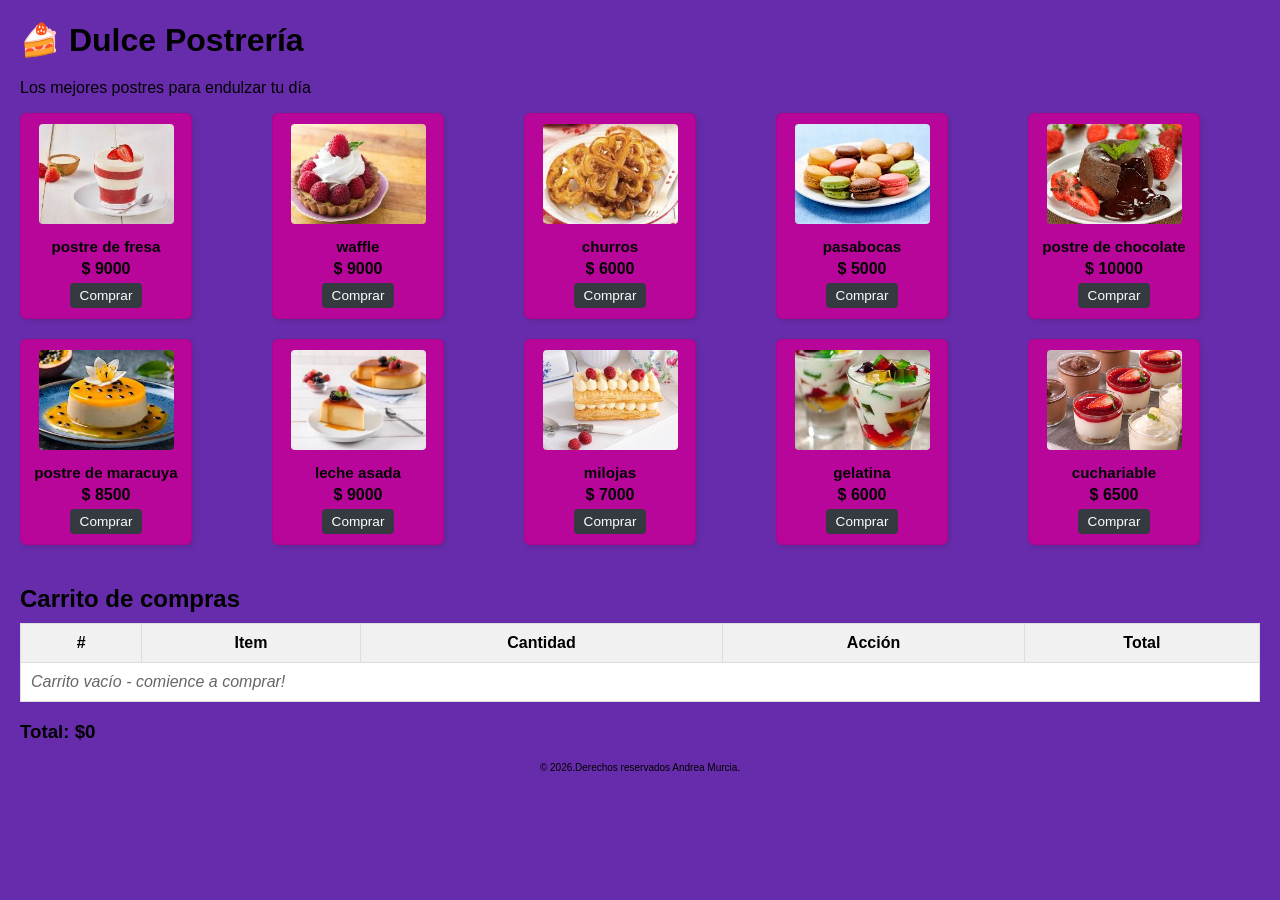
<file: carrito/index.html>
<!DOCTYPE html>
<html lang="es">
<head>
  <meta charset="UTF-8">
  <meta name="viewport" content="width=device-width, initial-scale=1.0">
  <title>Postreria</title>
  <link rel="stylesheet" href="estilos.css">
</head>
<body>
  <header class="banner">
      <h1>🍰 Dulce Postrería</h1>
      <p>Los mejores postres para endulzar tu día</p>
  </header>


  <section class="productos">
    <article class="producto" data-nombre="postre de fresa " data-precio="9000">
      <img src="images (1).jpg" alt="postre ">
      <h3>postre de fresa</h3>
      <p>$ 9000</p>
      <button>Comprar</button>
    </article>
    <article class="producto" data-nombre=" waffle" data-precio="9000">
      <img src="images (2).jpg" alt=" waffle">
      <h3>waffle</h3>
      <p>$ 9000</p>
      <button>Comprar</button>
    </article>
    <article class="producto" data-nombre="churros" data-precio="4000">
      <img src="images (3).jpg" alt="churros">
      <h3>churros</h3>
      <p>$ 6000</p>
      <button>Comprar</button>
    </article>
    <article class="producto" data-nombre="pasabocas" data-precio="5000">
      <img src="images (4).jpg" alt="pasabocas">
      <h3>pasabocas</h3>
      <p>$ 5000</p>
      <button>Comprar</button>
    </article>
    <article class="producto" data-nombre="postre de chocolate " data-precio="10000">
      <img src="images (5).jpg" alt="postre de chocolate">
      <h3>postre de chocolate</h3>
      <p>$ 10000</p>
      <button>Comprar</button>
    </article>
    
    <article class="producto" data-nombre="postre de maracuya" data-precio="8500">
      <img src="images.jpg" alt="postre de maracuya">
      <h3>postre de maracuya</h3>
      <p>$ 8500</p>
      <button>Comprar</button>
    </article>
    <article class="producto" data-nombre="leche asada  " data-precio="9000">
      <img src="leche asada.avif" alt="postre ">
      <h3>leche asada</h3>
      <p>$ 9000</p>
      <button>Comprar</button>
    </article>
    <article class="producto" data-nombre="milojas " data-precio="7000">
      <img src="milojas.jpg" alt="postre ">
      <h3>milojas</h3>
      <p>$ 7000</p>
      <button>Comprar</button>
    </article>
    <article class="producto" data-nombre="gelatina " data-precio="6000">
      <img src="gelatina.jpg" alt="postre ">
      <h3>gelatina</h3>
      <p>$ 6000</p>
      <button>Comprar</button>
    </article>
    <article class="producto" data-nombre="cuchariable " data-precio="6500">
      <img src="cuchariable.jpg" alt="postre ">
      <h3>cuchariable</h3>
      <p>$ 6500</p>
      <button>Comprar</button>
    </article>
  </section>

    <section class="carrito">
    <h2>Carrito de compras</h2>
    <table>
      <thead>
        <tr>
          <th>#</th>
          <th>Item</th>
          <th>Cantidad</th>
          <th>Acción</th>
          <th>Total</th>
        </tr>
      </thead>
      <tbody>
        <tr>
          <td colspan="5">Carrito vacío - comience a comprar!</td>
        </tr>
      </tbody>
    </table>
    <h3 id="totalGeneral">Total: $0</h3>
  </section>
  <footer>
    <p>&copy; 2026.Derechos reservados Andrea Murcia.</p></p>
</footer>
  <script src="./codigo.js"></script>
</body>
</html>
</file>
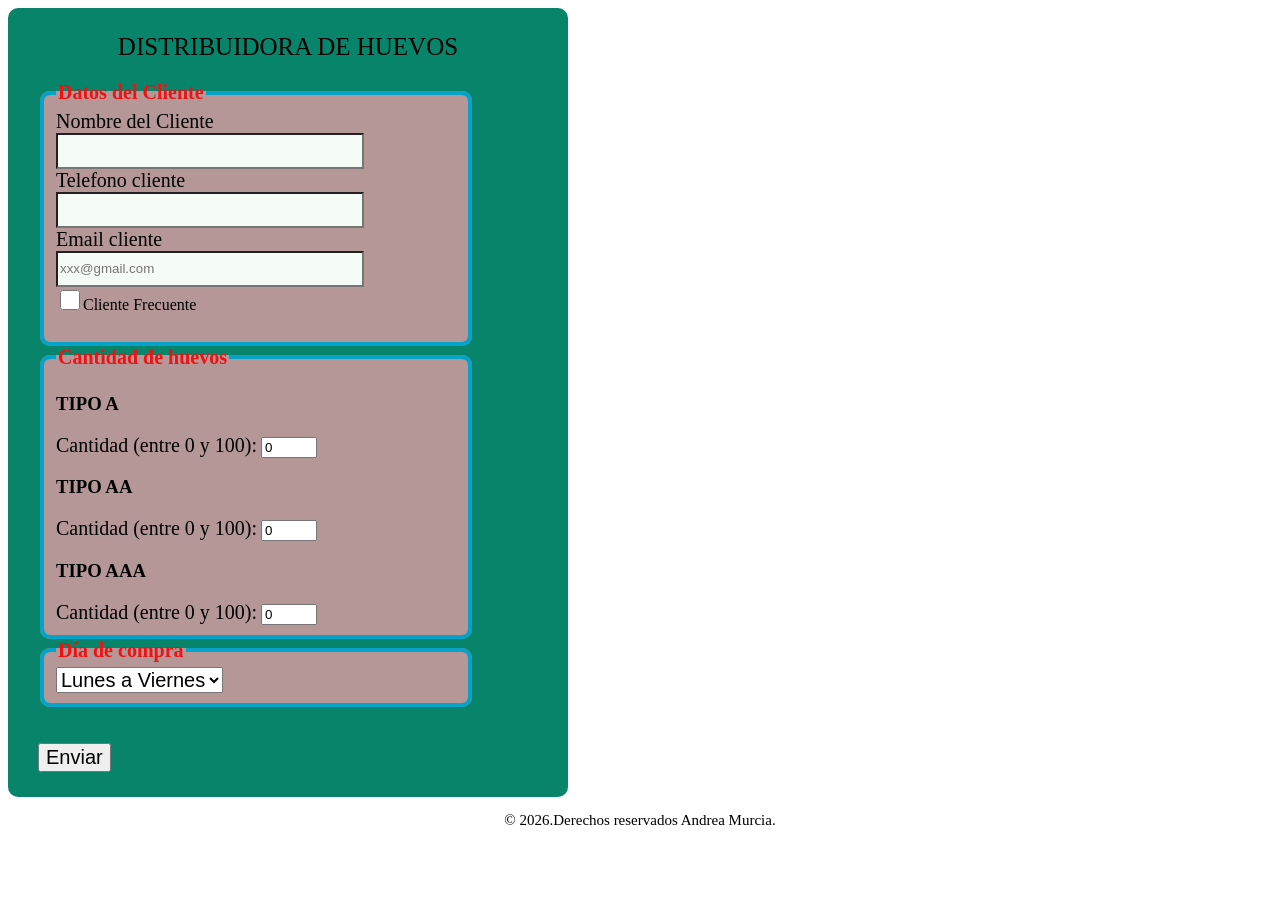
<file: taller de huevos/index.html>
<!DOCTYPE html>
<html lang="es">

<head>
  <meta charset="UTF-8">
  <meta name="viewport" content="width=device-width, initial-scale=1.0">
  <link rel="stylesheet" href="stilos.css">
  <title>Ejercicios con el DOM</title>
</head>

<body>
  <main class="contenedor">
    <article class="titulo">DISTRIBUIDORA DE HUEVOS</article>
    <form>
      <fieldset>
        <legend>Datos del Cliente</legend>
        <label for="cliente" class="label">Nombre del Cliente</label><br>
        <input type="text" class="input" id="cliente" name="cliente" /><br />
        <label class="label" for="tel">Telefono cliente</label><br>
        <input class="input" type="tel" id="tel" name="tel" /><br />
        <label class="label" for="email">Email cliente</label><br>
        <input class="input" type="email" id="email" name="email" placeholder="xxx@gmail.com" /><br />
        <input type="checkbox" name="frec" id="frec" value="frecuente" />Cliente Frecuente<br /><br>
      </fieldset>
      <fieldset>
        <legend>Cantidad de huevos</legend>
        <h3>TIPO A</h3>
        <label for="cantA">Cantidad (entre 0 y 100):</label>
        <input type="number" id="cantA" name="cantA" min="0" max="100" value="0">
        <h3>TIPO AA</h3>
        <label for="cantAA">Cantidad (entre 0 y 100):</label>
        <input type="number" id="cantAA" name="cantAA" min="0" max="100" value="0">
        <h3>TIPO AAA</h3>
        <label for="cantAAA">Cantidad (entre 0 y 100):</label>
        <input type="number" id="cantAAA" name="cantAAA" min="0" max="100" value="0">
      </fieldset>
      <fieldset>
        <legend>Día de compra</legend>
        <select id="dia" name="Seleccione día">
          <option value="1">Lunes a Viernes</option>
          <option value="2">Sábado</option>
          <option value="3">Domingo</option>
        </select>
      </fieldset><br><br>
      <button type="button" onclick="recogerDatos()">Enviar</button>
    </form>    
  </main>
<footer>
    <p>&copy; 2026.Derechos reservados Andrea Murcia.</p></p>
</footer>
  <script src="./codigo.js"></script>
</body>

</html>
</file>
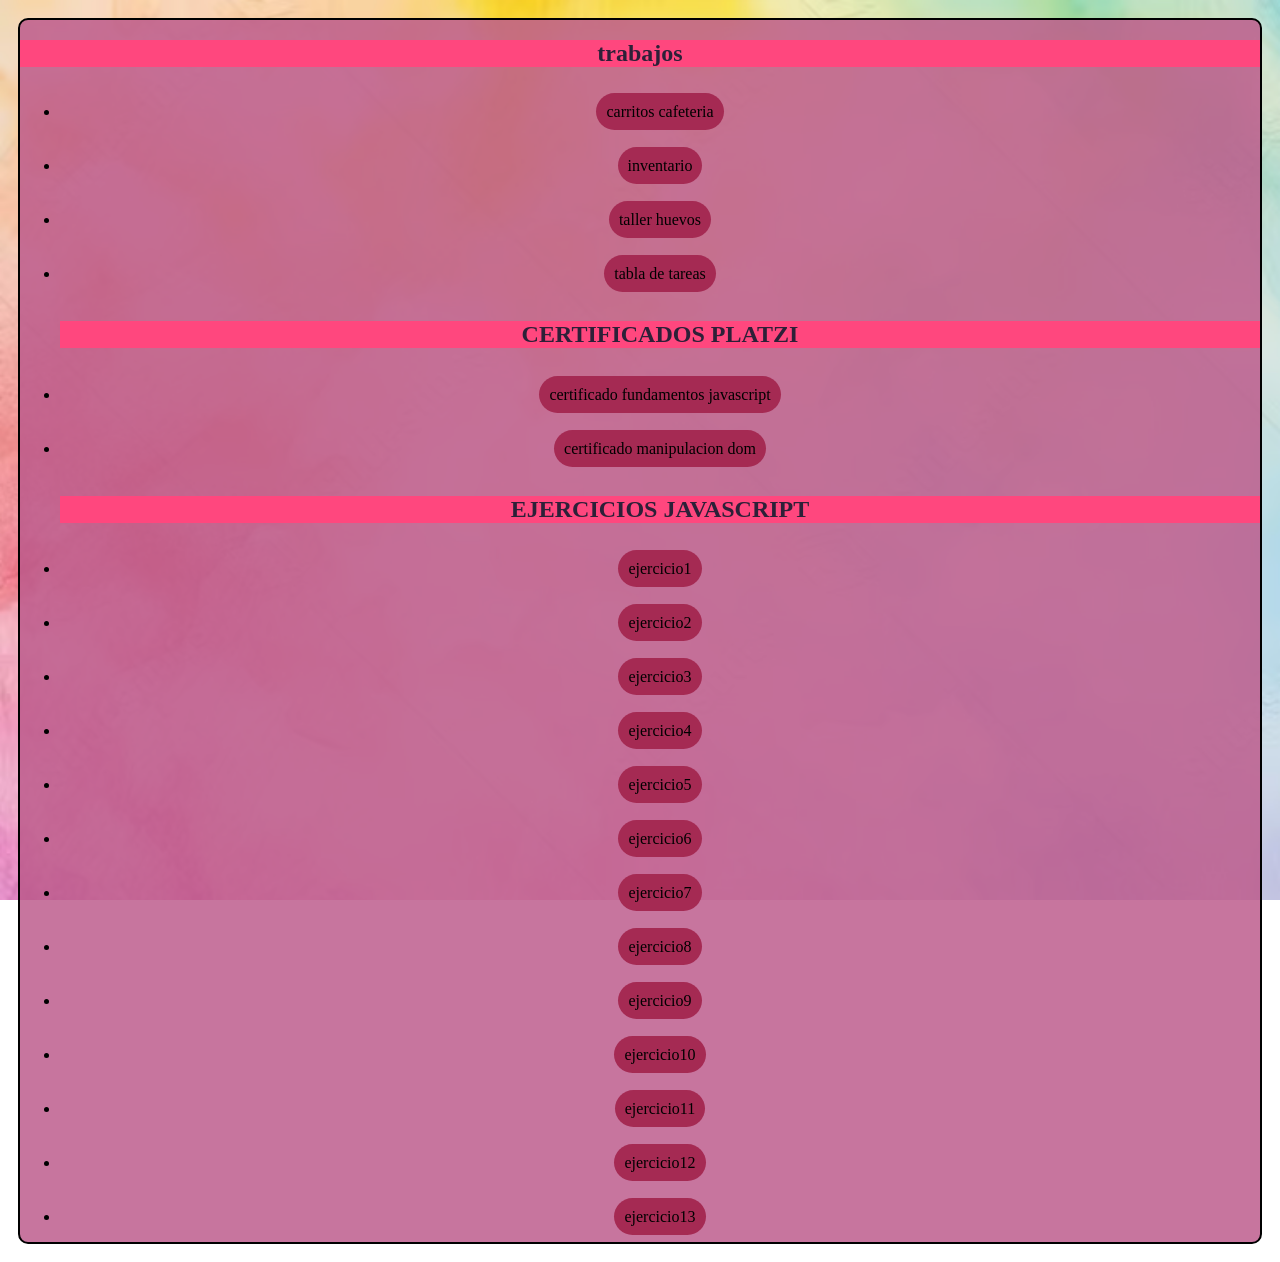
<file: trabajos_profejorge/index.html>
<!DOCTYPE html>
<html lang="en">
<head>
    <meta charset="UTF-8">
    <meta name="viewport" content="width=device-width, initial-scale=1.0">
    <title>trabajo </title>
    <link rel="stylesheet" href="stilos.css">
    
</head>
<body>
    <div class="caja_lider">
        <h2>trabajos </h2>
        <ul>
            <li>
                <a href="https://murcialancheros5-del.github.io/listas-logo/carrito/index.html">carritos cafeteria</a>
            </li>
            <br><br>
            <li>
                <a href="https://murcialancheros5-del.github.io/listas-logo/sistema de inventario/index.html">inventario</a>
            </li>
            <br><br>
            <li>
                <a href="https://murcialancheros5-del.github.io/listas-logo/taller de huevos/index.html">taller huevos</a>
            </li>
            <br><br>
            <li>
                <a href="https://murcialancheros5-del.github.io/listas-logo/tarea_tabla/index.html">tabla de tareas</a>
            </li>
            <br>
            <h2>CERTIFICADOS PLATZI</h2>
            <br>
            <li>
                <a href="https://murcialancheros5-del.github.io/listas-logo/certificados/diploma.jpg">certificado fundamentos javascript</a>
            </li>
            <br><br>
            <li>
                <a href="https://murcialancheros5-del.github.io/listas-logo/certificados/diploma (2).jpg">certificado manipulacion <del></del> dom </a>
            </li>
            <br>
            <h2>EJERCICIOS JAVASCRIPT</h2>
            <br>
            <li>
                <a href="https://murcialancheros5-del.github.io/listas-logo/ejercicios/ejercicio1.js/">ejercicio1</a>
            </li>
            <br><br>
            <li>
                <a href="https://murcialancheros5-del.github.io/listas-logo/ejercicios/ejercicio2">ejercicio2 </a>
            </li>
            <br><br>
            <li>
                <a href="https://murcialancheros5-del.github.io/listas-logo/ejercicios/ejercicio3">ejercicio3</a>
            </li>
            <br><br>
            <li>
                <a href="https://murcialancheros5-del.github.io/listas-logo/ejercicios/ejercicio4">ejercicio4</a>
            </li>
            <br><br>
            <li>
                <a href="https://murcialancheros5-del.github.io/listas-logo/ejercicios/ejercicio5">ejercicio5</a>
            </li>
            <br><br>
            <li>
                <a href="https://murcialancheros5-del.github.io/listas-logo/ejercicios/ejercicio6">ejercicio6</a>
            </li>
            <br><br>
            <li>
                <a href="https://murcialancheros5-del.github.io/listas-logo/ejercicios/ejercicio7/">ejercicio7</a>
            </li>
            <br><br>
            <li>
                <a href="https://murcialancheros5-del.github.io/listas-logo/ejercicios/ejercicio8">ejercicio8 </a>
            </li>
            <br><br>
            <li>
                <a href="https://murcialancheros5-del.github.io/listas-logo/ejercicios/ejercicio9">ejercicio9</a>
            </li>
            <br><br>
            <li>
                <a href="https://murcialancheros5-del.github.io/listas-logo/ejercicios/ejercicio10">ejercicio10</a>
            </li>
            <br><br>
            <li>
                <a href="https://murcialancheros5-del.github.io/listas-logo/ejercicios/ejercicio11">ejercicio11</a>
            </li>
            <br><br>
            <li>
                <a href="https://murcialancheros5-del.github.io/listas-logo/ejercicios/ejercicio12">ejercicio12</a>
            </li>
            <br><br>
            <li>
                <a href="https://murcialancheros5-del.github.io/listas-logo/ejercicios/ejercicio13">ejercicio13</a>
            </li>
            
        </ul>
    </div>
</body>
</html>
</file>
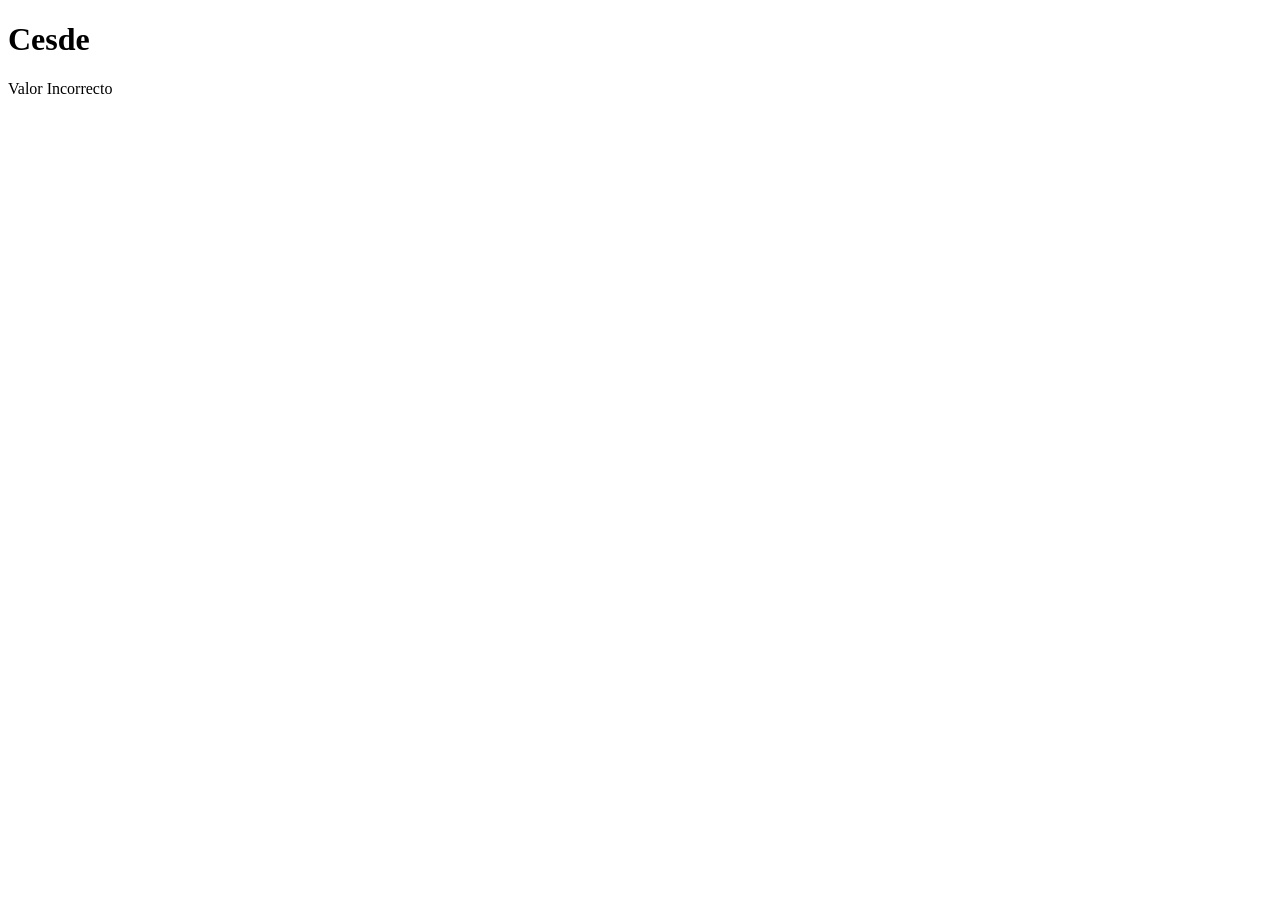
<file: ejercicios/ejercicio1.js/index.html>
<!DOCTYPE html>
<html lang="en">
<head>
    <meta charset="UTF-8">
    <meta name="viewport" content="width=device-width, initial-scale=1.0">
    <title>Document</title>
</head>
<body>
     <h1>Cesde</h1>
    <script src="ejercicio.js"></script>   
</body>
</html>
</file>
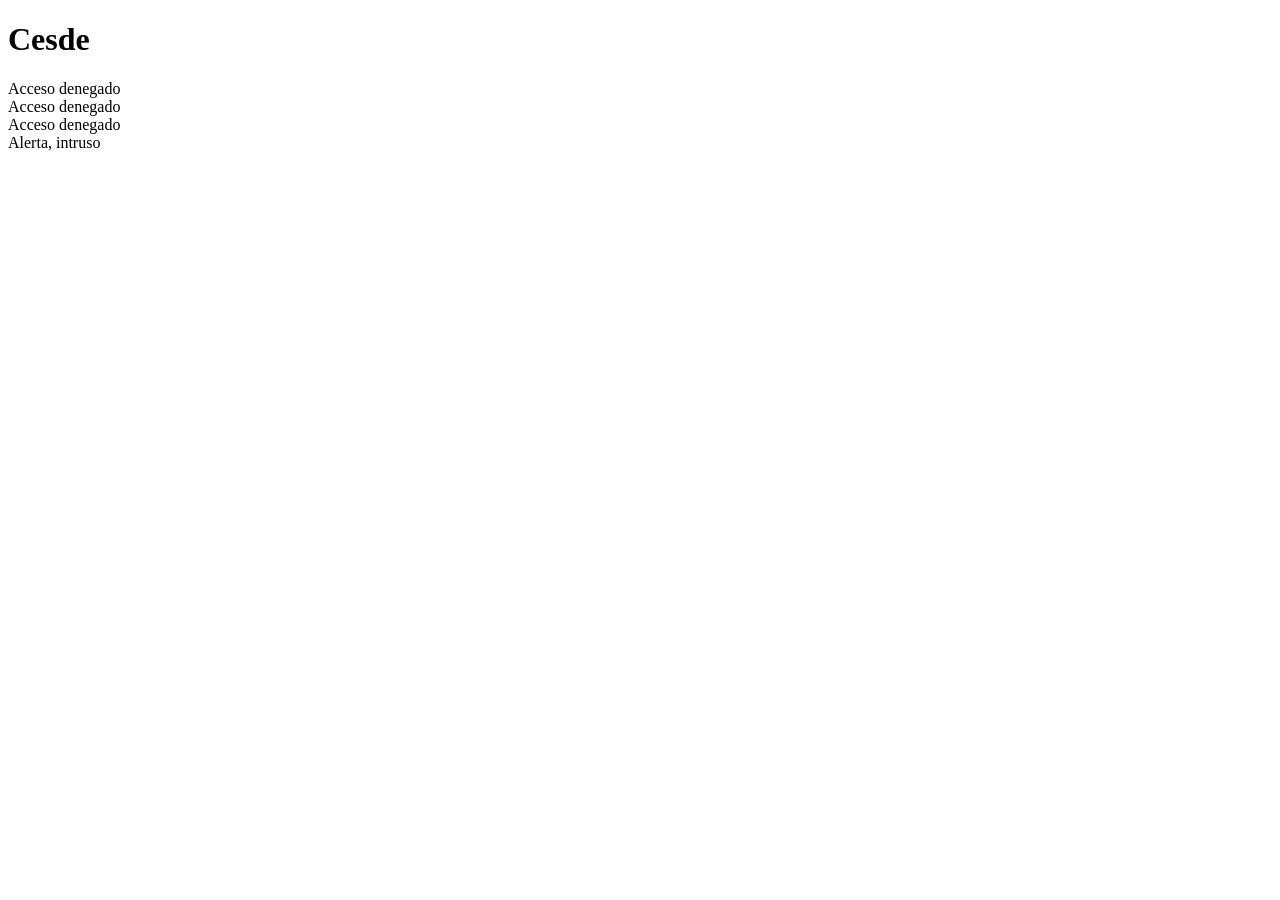
<file: ejercicios/ejercicio10/index.html>
<!DOCTYPE html>
<html lang="en">
<head>
    <meta charset="UTF-8">
    <meta name="viewport" content="width=device-width, initial-scale=1.0">
    <title>Document</title>
</head>
<body>
     <h1>Cesde</h1>
    <script src="ejercicio10.js"></script>   
</body>
</html>
</file>
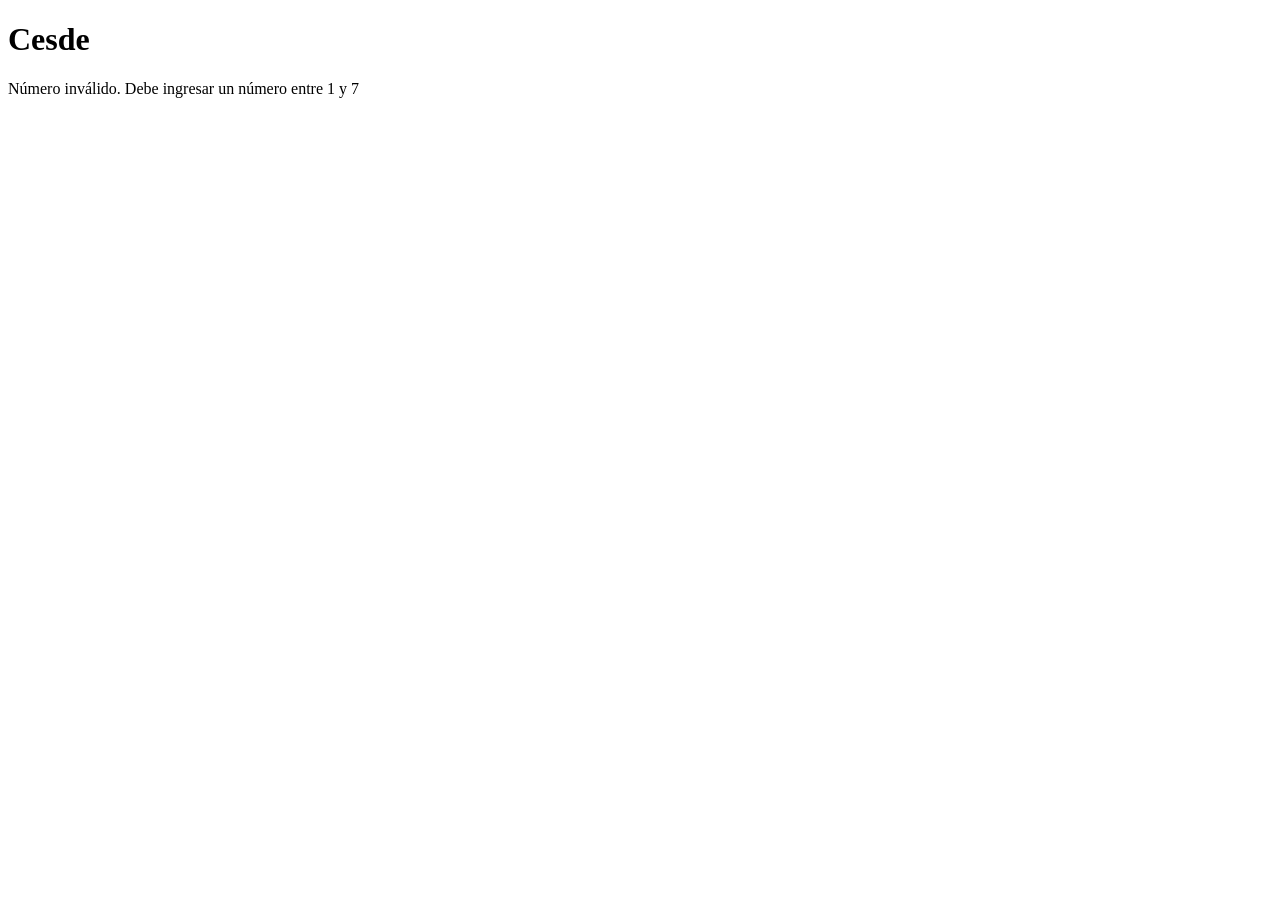
<file: ejercicios/ejercicio12/index.html>
<!DOCTYPE html>
<html lang="en">
<head>
    <meta charset="UTF-8">
    <meta name="viewport" content="width=device-width, initial-scale=1.0">
    <title>Document</title>
</head>
<body>
     <h1>Cesde</h1>
    <script src="ejercicio12.js"></script>   
</body>
</html>
</file>
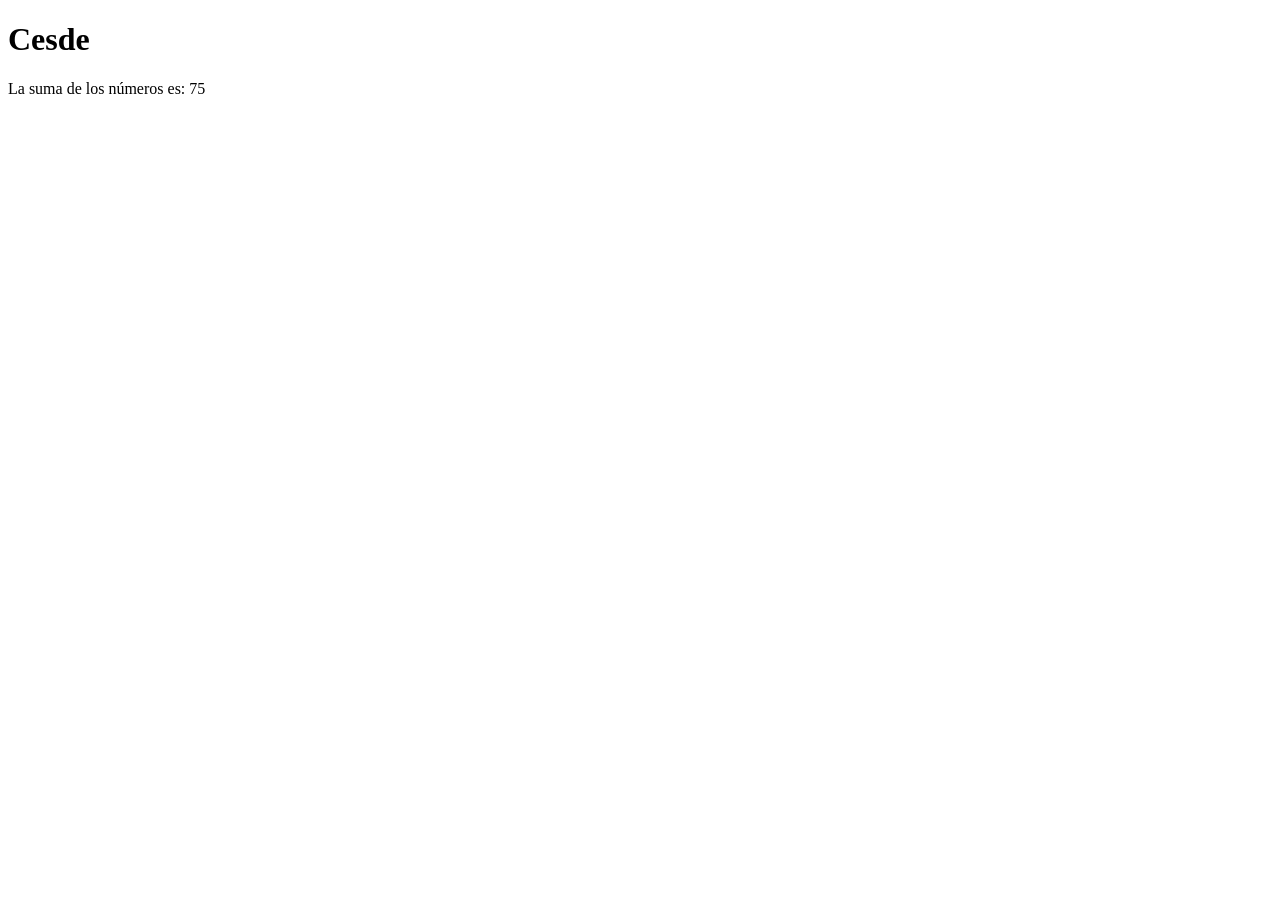
<file: ejercicios/ejercicio13/index.html>
<!DOCTYPE html>
<html lang="en">
<head>
    <meta charset="UTF-8">
    <meta name="viewport" content="width=device-width, initial-scale=1.0">
    <title>Document</title>
</head>
<body>
     <h1>Cesde</h1>
    <script src="ejercicio13.js"></script>   
</body>
</html>
</file>
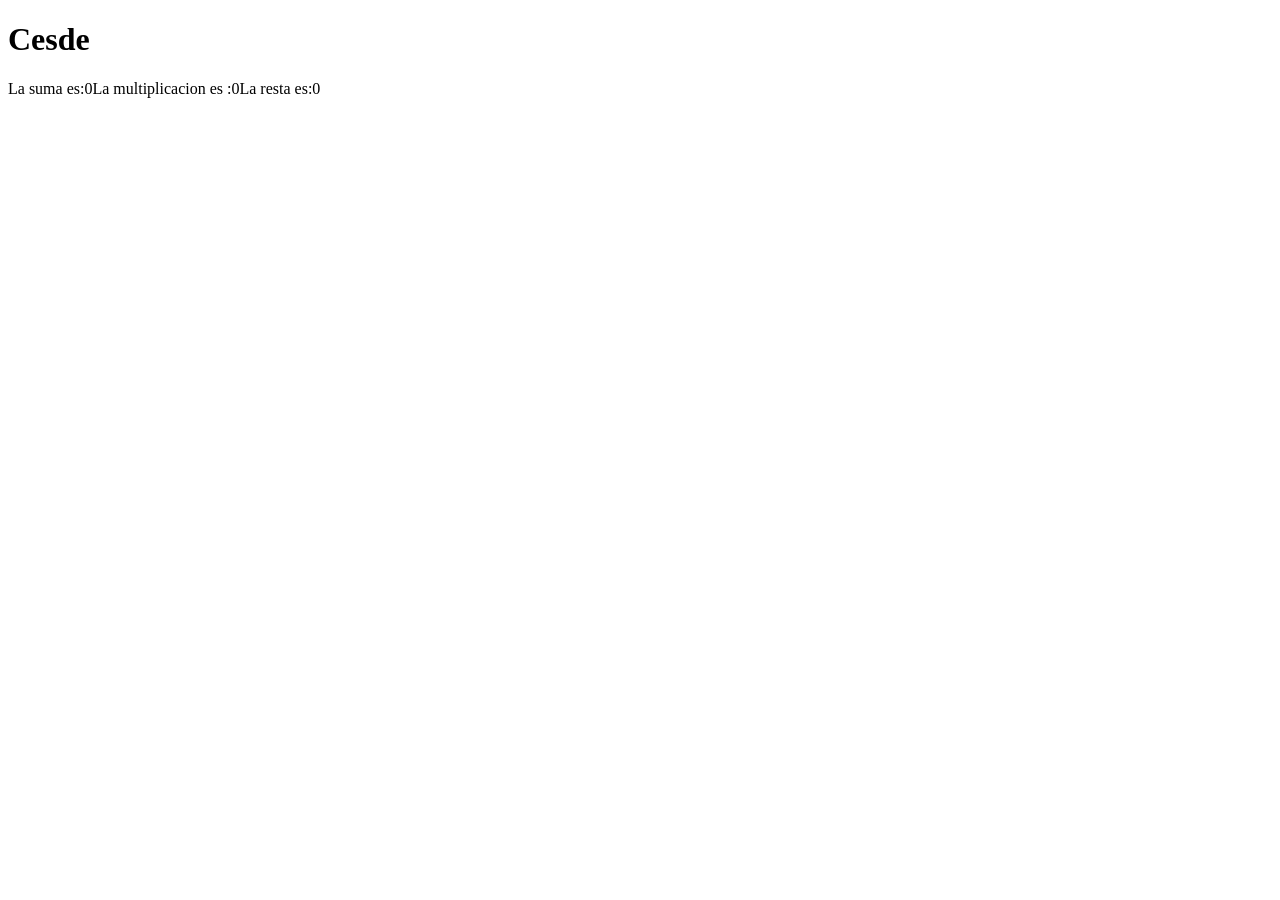
<file: ejercicios/ejercicio2/index.html>
<!DOCTYPE html>
<html lang="en">
<head>
    <meta charset="UTF-8">
    <meta name="viewport" content="width=device-width, initial-scale=1.0">
    <title>Document</title>
</head>
<body>
     <h1>Cesde</h1>
    <script src="ejercicio2.js"></script>   
</body>
</html>
</file>
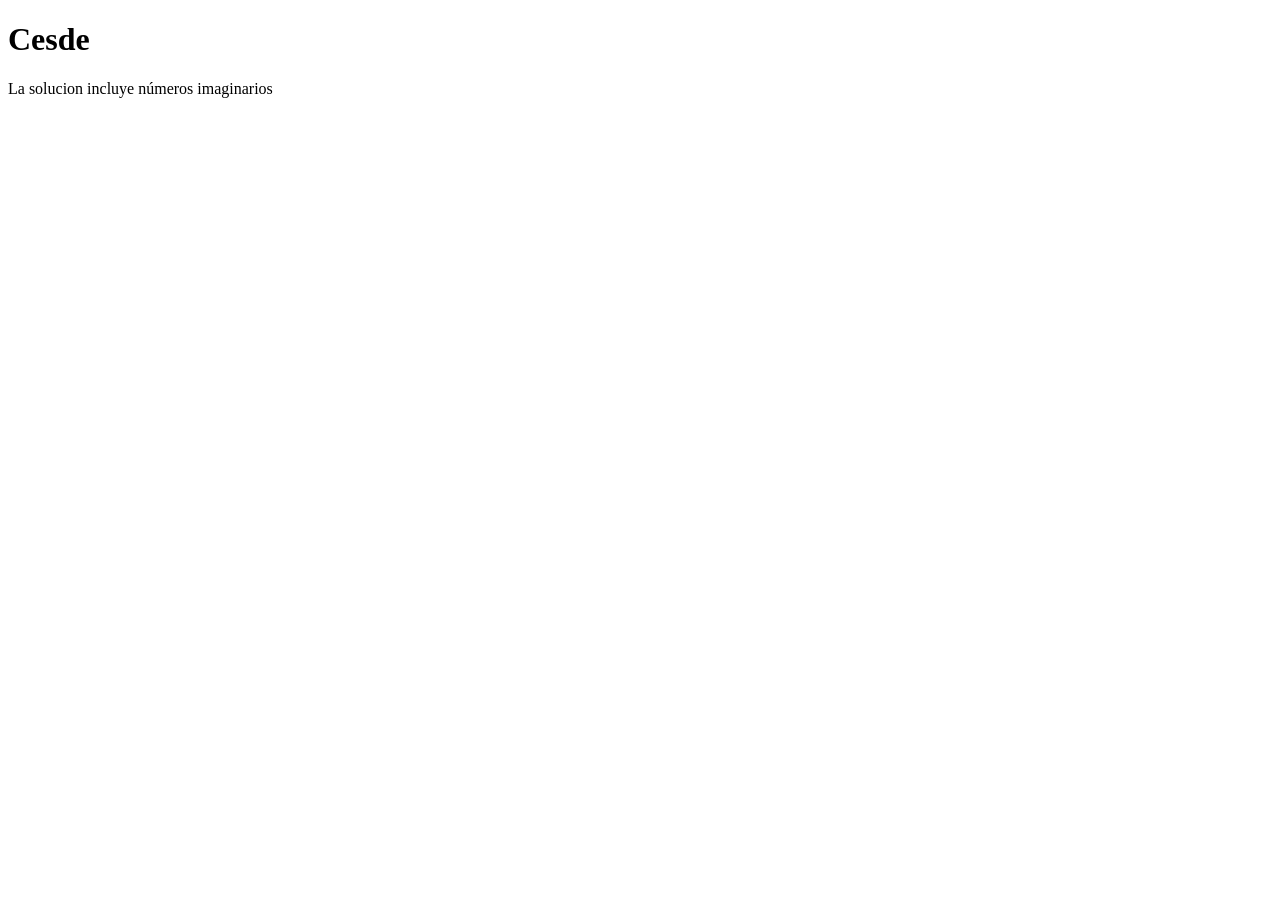
<file: ejercicios/ejercicio3/index.html>
<!DOCTYPE html>
<html lang="en">
<head>
    <meta charset="UTF-8">
    <meta name="viewport" content="width=device-width, initial-scale=1.0">
    <title>Document</title>
</head>
<body>
      <h1>Cesde</h1>
    <script src="ejercicio3.js"></script>  
</body>
</html>
</file>
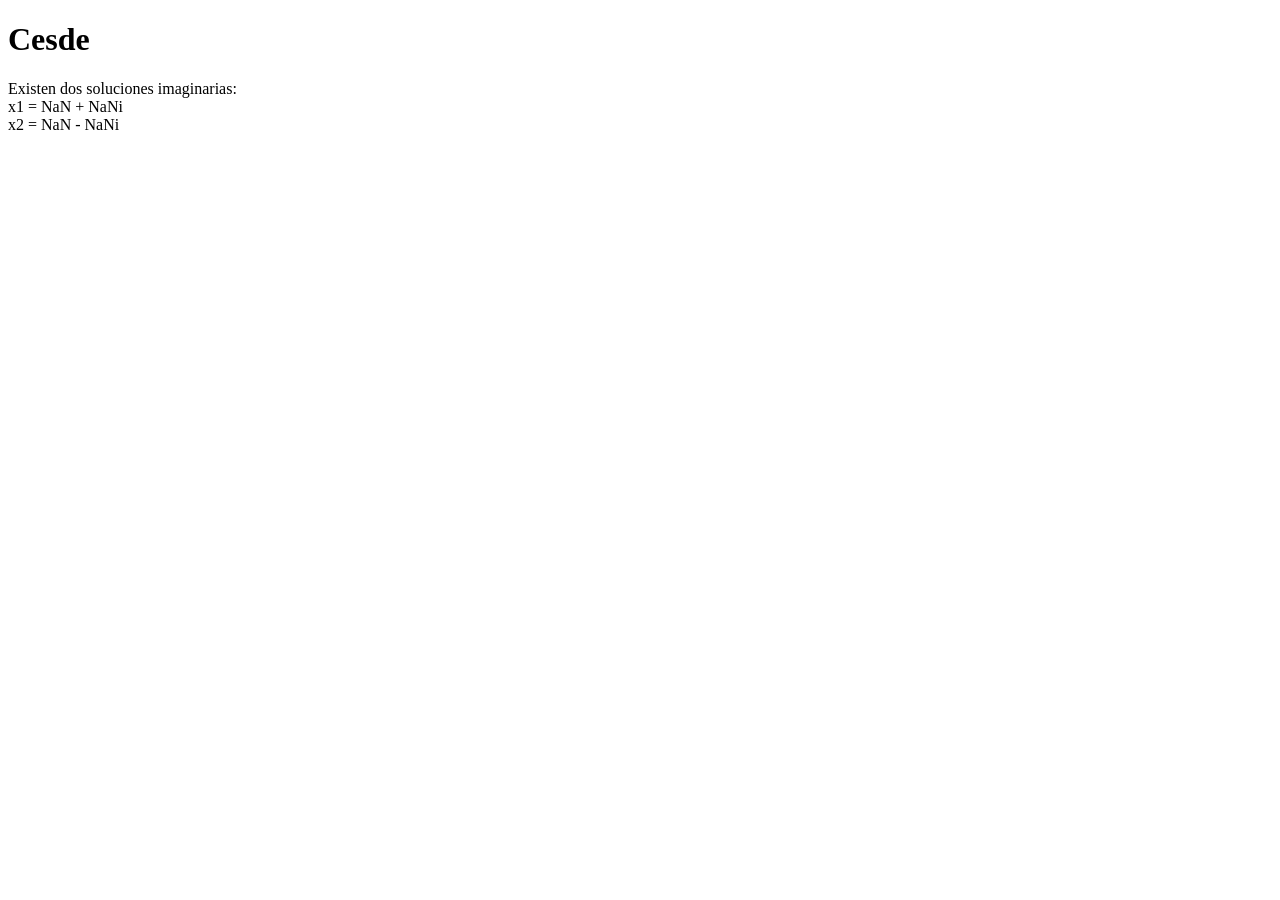
<file: ejercicios/ejercicio4/index.html>
<!DOCTYPE html>
<html lang="en">
<head>
    <meta charset="UTF-8">
    <meta name="viewport" content="width=device-width, initial-scale=1.0">
    <title>Document</title>
</head>
<body>
      <h1>Cesde</h1>
    <script src="ejercicio4.js"></script>  
</body>
</html>
</file>
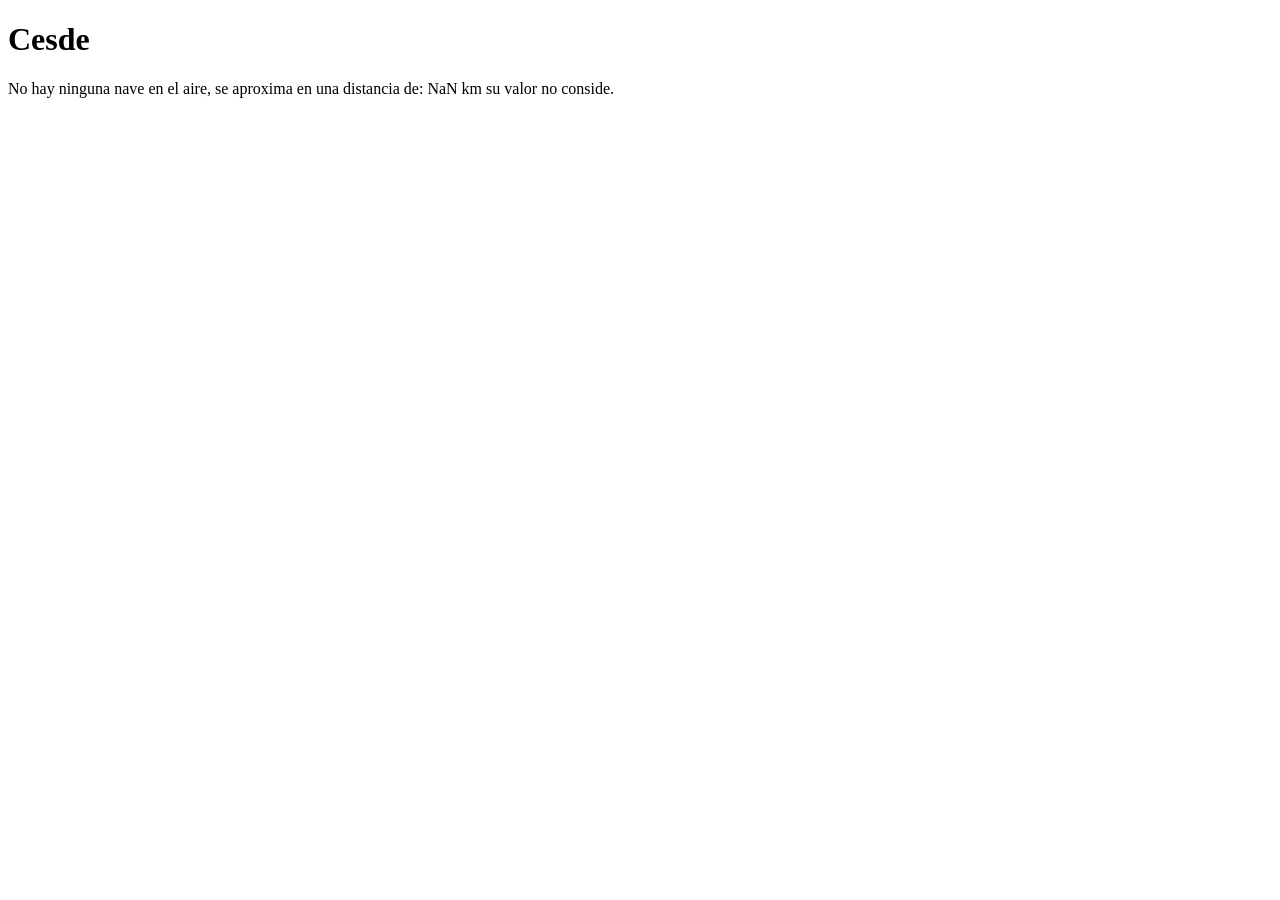
<file: ejercicios/ejercicio6/index.html>
<!DOCTYPE html>
<html lang="en">
<head>
    <meta charset="UTF-8">
    <meta name="viewport" content="width=device-width, initial-scale=1.0">
    <title>Document</title>
</head>
<body>
     <h1>Cesde</h1>
    <script src="ejercicio6.js"></script>   
</body>
</html>
</file>
<file: carrito/estilos.css>
body {
    font-family: Arial, sans-serif;
    margin: 20px;
    background-color: #672cab;
  }
  
  h1 {
    font-size: 2em;
    margin-bottom: 20px;
  }
  
  .productos {
    display: grid;
    grid-template-columns: repeat(5, 1fr); 
    grid-template-rows:min-content; 
    gap: 20px;
    margin-bottom: 40px;
  }
  
  .producto {
    background: #b70699;
    border: 1px solid #af038a;
    border-radius: 6px;
    padding: 10px;
    text-align: center;
    width: 150px;
    box-shadow: 2px 2px 5px rgba(0,0,0,0.1);
    transition: transform 0.3s ease, box-shadow 0.3s ease;
    overflow: hidden;
  }
  
  .producto img {
    width: 90%;
    height: 100px;
    object-fit: cover;
    border-radius: 4px;
    transition: transform 0.4s ease;
  }
  
  .producto h3 {
    margin: 10px 0 5px;
    font-size: 0.95em;
  }
  
  .producto p {
    margin: 5px 0;
    font-weight: bold;
  }
  
  .producto button {
    padding: 5px 10px;
    background-color: #343a40;
    color: #fff;
    border: none;
    border-radius: 4px;
    cursor: pointer;
    font-size: 0.85em;
  }
  
  .producto button:hover {
    background-color: #495057;
  }
  
  .carrito h2 {
    margin-bottom: 10px;
  }
  
  table {
    width: 100%;
    border-collapse: collapse;
    background: #fff;
  }
  
  th, td {
    border: 1px solid #ddd;
    padding: 10px;
    text-align: center;
  }
  
  thead {
    background-color: #f1f1f1;
  }
  
  tbody td[colspan="5"] {
    text-align: left;
    color: #666;
    font-style: italic;
  }

  @media (max-width: 1024px) {
    .productos {
      grid-template-columns: repeat(3, 1fr);
    }
  }
  @media (max-width: 600px) {
    .productos {
      grid-template-columns: repeat(2, 1fr);
    }
    .producto {
      width: auto;
    }
  }
  footer{
    font-size: 10px;
    text-align: center;
}
</file>
<file: taller de huevos/stilos.css>
.contenedor {
    max-width: 500px;
    width: 100%;
    padding: 25px 30px;
    background-color: rgb(8, 132, 107);
    border-radius: 10px;
}

.titulo{
    font-size: 25px;
    font-weight: 500;
    text-align: center;
    color: rgb(0, 1, 1);
    margin-bottom: 20px;
}

.input {
    width: 300px;
    height: 30px;
    background-color: rgb(245, 252, 245);
}

#frec {
    width: 20px;
    height: 20px;
}

fieldset {
    width: 80%;
    border: 4px solid rgb(5, 162, 201);
    border-radius: 10px;
    background: rgb(181, 151, 151);
}

legend {
    color: rgb(243, 16, 16);
    font-weight: bold;
    font-size: 20px;
}

label, select, button {
    font-size: 20px;
}
footer{
    font-size: 15px;
    text-align: center;
}
</file>
<file: trabajos_profejorge/stilos.css>
body{
  padding: 10px;
  background-image: url(imagen.png);
  background-repeat: no-repeat;
  background-attachment: fixed;
  background-size: cover;
}
.caja_lider{
  border: 2px solid ;
  background-color: rgba(189, 90, 139, 0.836);
  display: flex;
  flex-direction: column;
  border-radius: 10px;
  text-align: center;
  
}
h2{
  color: rgb(45, 32, 56);
  background-color: rgb(255, 71, 126);
}
li a{
  background-color: rgb(165, 42, 83);
  text-decoration: none;
  padding: 10px;
  gap: 20px;
  border-radius: 20px;
  color: black;
}
li a:hover{
  background-color: blueviolet;
}
</file>
